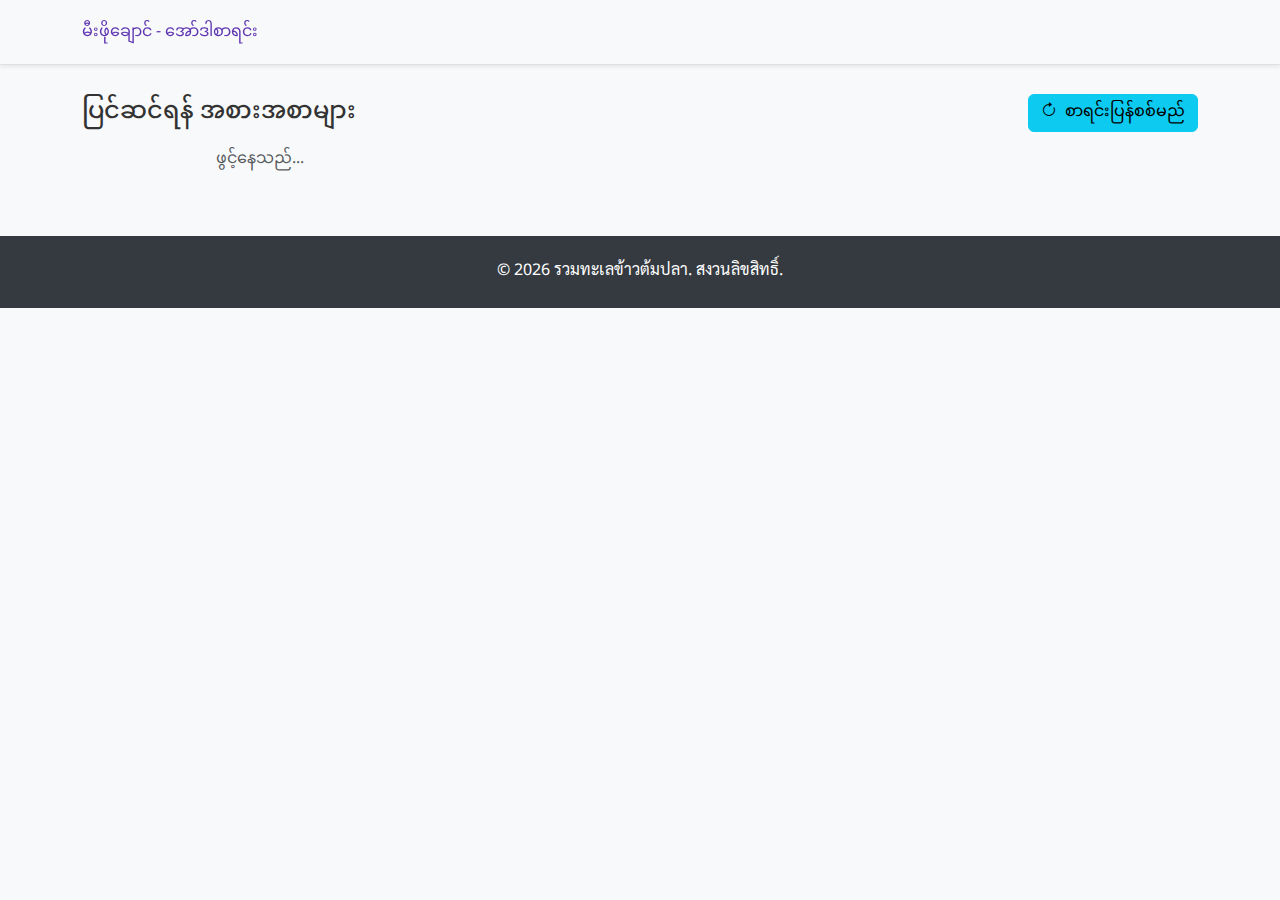
<file: kitchen-my.html>
<!DOCTYPE html>
<html lang="my"> <head>
    <meta charset="UTF-8">
    <meta name="viewport" content="width=device-width, initial-scale=1.0">
    <title id="kitchen-page-title">မီးဖိုချောင် - အော်ဒါစာရင်း</title> <link href="https://fonts.googleapis.com/css2?family=Sarabun:wght@300;400;700&display=swap" rel="stylesheet">
    <link href="https://fonts.googleapis.com/css2?family=Noto+Sans+Myanmar:wght@400;500;600;700&display=swap" rel="stylesheet">
    <link href="https://cdn.jsdelivr.net/npm/bootstrap@5.3.2/dist/css/bootstrap.min.css" rel="stylesheet">
    <link rel="stylesheet" href="https://cdn.jsdelivr.net/npm/bootstrap-icons@1.11.3/font/bootstrap-icons.min.css">
    <link rel="stylesheet" href="../css/style.css"> <style>
        body {
            padding-top: 70px;
            font-family: 'Noto Sans Myanmar', 'Sarabun', sans-serif; /* ให้ Noto Sans Myanmar มาก่อน */
        }
        .navbar {
            border-bottom: 1px solid #e0e0e0;
        }
    </style>
</head>
<body>
    <nav class="navbar navbar-expand-lg fixed-top bg-light shadow-sm">
        <div class="container">
            <a class="navbar-brand mb-0" href="#">
                <span class="navbar-brand-text" id="kitchen-nav-title">စားသောက်ဆိုင် စီမံခန့်ခွဲမှု (မီးဖိုချောင်)</span>
            </a>
        </div>
    </nav>

    <div id="loading-spinner" style="display: none;">
        <div class="spinner-border" role="status">
            <span class="visually-hidden" id="spinner-loading-text">ဖွင့်နေသည်...</span>
        </div>
    </div>

    <div id="user-message-container"></div>

    <div class="container pt-4">
        <div class="d-flex justify-content-between align-items-center mb-3">
            <h2 class="h4 mb-0" id="kitchen-orders-header">ပြင်ဆင်ရန် အစားအစာများ</h2>
            <button id="refresh-kitchen-orders-btn" class="btn btn-info">
                <i class="bi bi-arrow-clockwise btn-icon"></i><span id="kitchen-refresh-button-text">စာရင်းပြန်စစ်မည်</span>
            </button>
        </div>
        <div id="kitchen-orders-container" class="row row-cols-1 row-cols-md-2 row-cols-lg-3 g-4">
            <p id="kitchen-loading-placeholder" class="text-center text-muted col-12">ဖွင့်နေသည်...</p>
            </div>
    </div>

    <footer class="footer mt-5">
        <p class="mb-0">&copy; <span id="current-year-kitchen"></span> <span id="config-restaurant-name-footer-kitchen">သင်၏စားသောက်ဆိုင်အမည်</span>. <span id="config-footer-text-kitchen">All rights reserved</span>.</p>
    </footer>

    <script src="https://cdn.jsdelivr.net/npm/bootstrap@5.3.2/dist/js/bootstrap.bundle.min.js"></script>
    <script src="../js/config.js"></script> <script src="../js/site-config.js"></script> <script src="../js/lang/my.js" id="dynamic-lang-script"></script> <script src="../js/shared.js"></script> <script src="../js/kitchen-my.js"></script> <script>
        document.addEventListener('DOMContentLoaded', function() {
            if (window.SITE_CONFIG && window.KITCHEN_LANG_MY) {
                const restaurantName = window.SITE_CONFIG.restaurantNameMyanmar || window.SITE_CONFIG.restaurantName || "သင်၏စားသောက်ဆိုင်အမည်";
                const kitchenPageTitleText = window.KITCHEN_LANG_MY.pageTitle || "မီးဖိုချောင် - အော်ဒါစာရင်း";
                const footerTxt = window.SITE_CONFIG.footerTextMyanmar || window.SITE_CONFIG.footerText || "All rights reserved";

                document.title = `${kitchenPageTitleText} | ${restaurantName}`;

                const navKitchenTitleEl = document.getElementById('kitchen-nav-title');
                if (navKitchenTitleEl) navKitchenTitleEl.textContent = window.KITCHEN_LANG_MY.navTitle || kitchenPageTitleText;
                
                // อัปเดตข้อความ static อื่นๆ ถ้าจำเป็น (ส่วนใหญ่อยู่ใน kitchen-my.js แล้ว)
                const ordersHeaderEl = document.getElementById('kitchen-orders-header');
                if(ordersHeaderEl && window.KITCHEN_LANG_MY.ordersToPrepareHeader) ordersHeaderEl.textContent = window.KITCHEN_LANG_MY.ordersToPrepareHeader;

                const refreshBtnTextEl = document.getElementById('kitchen-refresh-button-text');
                if(refreshBtnTextEl && window.KITCHEN_LANG_MY.refreshButton) refreshBtnTextEl.textContent = window.KITCHEN_LANG_MY.refreshButton;

                const loadingPlaceholderEl = document.getElementById('kitchen-loading-placeholder');
                if(loadingPlaceholderEl && window.KITCHEN_LANG_MY.actionSpinnerLoading) loadingPlaceholderEl.textContent = window.KITCHEN_LANG_MY.actionSpinnerLoading;


                const footerRestaurantNameEl = document.getElementById('config-restaurant-name-footer-kitchen');
                if (footerRestaurantNameEl) footerRestaurantNameEl.textContent = restaurantName;

                const footerTextEl = document.getElementById('config-footer-text-kitchen');
                if (footerTextEl) footerTextEl.textContent = footerTxt;
            }

            const currentYearElKitchen = document.getElementById('current-year-kitchen');
            if (currentYearElKitchen) currentYearElKitchen.textContent = new Date().getFullYear();

            // เรียก initializeKitchenPage ถ้า kitchen-my.js มีฟังก์ชันนี้
            // (ย้ายการเรียก initializeKitchenPage ไปไว้ใน kitchen-my.js เองจะดีกว่า เพื่อให้แน่ใจว่า LANG_DATA พร้อม)
            // if (typeof initializeKitchenPage === 'function') {
            //      initializeKitchenPage();
            // }
        });
    </script>
</body>
</html>
</file>
<file: css/style.css>
/* css/style.css */
body {
    font-family: 'Sarabun', sans-serif; /* ใช้ฟอนต์สารบรรณ */
    background-color: #f8f9fa; /* สีพื้นหลังอ่อนๆ */
    color: #333;
    padding-top: 70px; /* สำหรับ fixed navbar */
}

/* Navbar Styling */
.navbar-brand img {
    max-height: 40px;
    margin-right: 10px;
}
.navbar {
    box-shadow: 0 2px 4px rgba(0,0,0,.1);
    background-color: #ffffff; /* Navbar สีขาว */
}
.navbar-brand-text {
    font-weight: bold;
    color: #5E35B1; /* สีม่วงเข้มสำหรับแบรนด์ */
}

/* Header Styling */
.page-header {
    background: linear-gradient(135deg, #6a11cb 0%, #2575fc 100%); /* Gradient สวยๆ */
    color: white;
    padding: 2rem 1rem;
    margin-bottom: 2rem;
    border-radius: 0 0 .5rem .5rem;
    text-align: center;
    box-shadow: 0 4px 8px rgba(0,0,0,0.1);
}
.page-header h1, .page-header h2 {
    margin: 0;
    font-weight: 300;
}
.page-header h1 {
    font-size: 2.5rem;
}
.page-header h2 {
    font-size: 1.5rem;
    opacity: 0.9;
}

/* Card Styling (Menu Items, Orders) */
.menu-card, .order-card, .kitchen-order-card, .admin-table-card {
    transition: transform .2s ease-in-out, box-shadow .2s ease-in-out;
    border: 1px solid #e0e0e0;
    border-radius: 0.75rem; /* มุมมนมากขึ้น */
    background-color: #fff;
    overflow: hidden; /* ป้องกัน content ล้น card */
    margin-bottom: 1.5rem;
}

.menu-card:hover, .order-card:hover, .kitchen-order-card:hover, .admin-table-card:hover {
    transform: translateY(-5px);
    box-shadow: 0 .5rem 1.5rem rgba(0,0,0,.15)!important;
}

.menu-card img {
    border-top-left-radius: 0.75rem;
    border-top-right-radius: 0.75rem;
    object-fit: cover;
    height: 220px; /* ปรับความสูงรูปภาพ */
    width: 100%;
}
.card-title {
    font-weight: bold;
    color: #333;
}
.card-text.price {
    font-size: 1.25rem;
    font-weight: bold;
    color: #28a745; /* สีเขียวสำหรับราคา */
}
.card-footer {
    background-color: #f8f9fa;
    border-top: 1px solid #e0e0e0;
}

/* Button Styling */
.btn-primary {
    background-color: #6200EA; /* สีม่วง Primary */
    border-color: #6200EA;
    transition: background-color 0.2s ease;
}
.btn-primary:hover {
    background-color: #3700B3;
    border-color: #3700B3;
}
.btn-secondary {
    background-color: #03DAC6; /* สีเขียวอมฟ้า Secondary */
    border-color: #03DAC6;
    color: #000;
}
.btn-secondary:hover {
    background-color: #018786;
    border-color: #018786;
    color: #fff;
}
.btn-danger {
    background-color: #B00020;
    border-color: #B00020;
}
.btn-danger:hover {
    background-color: #800017;
    border-color: #800017;
}
.btn-icon {
    margin-right: 0.5rem;
}

/* Loading Spinner */
#loading-spinner {
    position: fixed;
    top: 0;
    left: 0;
    width: 100%;
    height: 100%;
    background-color: rgba(255, 255, 255, 0.8);
    z-index: 1056; /* สูงกว่า navbar */
    display: none; /* ซ่อนไว้ตอนแรก */
    justify-content: center;
    align-items: center;
}
#loading-spinner .spinner-border {
    width: 3rem;
    height: 3rem;
    color: #6200EA; /* สีเดียวกับ primary button */
}

/* User Message Container */
#user-message-container {
    position: fixed;
    top: 80px; /* ใต้ Navbar */
    right: 20px;
    z-index: 1055; /* สูงกว่า content แต่ต่ำกว่า spinner */
    width: auto;
    max-width: 400px;
}

/* Cart & Order Summary Styling */
.summary-section {
    background-color: #ffffff;
    padding: 1.5rem;
    border-radius: 0.75rem;
    box-shadow: 0 2px 10px rgba(0,0,0,.1);
    margin-bottom: 2rem;
}
.summary-section h3, .summary-section h4 {
    color: #5E35B1;
}

/* Kitchen Order Card Status Border */
.kitchen-order-card.status-pending { border-left: 5px solid #ffc107; /* สีเหลือง */ }
.kitchen-order-card.status-confirmed { border-left: 5px solid #17a2b8; /* สีฟ้า */ }
.kitchen-order-card.status-preparing { border-left: 5px solid #fd7e14; /* สีส้ม */ }
.kitchen-order-card.status-served { border-left: 5px solid #28a745; /* สีเขียว */ }

.kitchen-order-card .card-header {
    font-weight: bold;
}

/* Admin Accordion */
.accordion-button:not(.collapsed) {
    color: #fff;
    background-color: #6a11cb; /* สีเดียวกับ header */
}
.accordion-button:focus {
    box-shadow: none;
    border-color: rgba(0,0,0,.125);
}

/* Footer */
.footer {
    background-color: #343a40;
    color: white;
    padding: 1.5rem 0;
    text-align: center;
    margin-top: 3rem;
}

/* Responsive adjustments */
@media (max-width: 768px) {
    body {
        padding-top: 60px; /* ปรับ padding สำหรับ navbar ที่เล็กกว่า */
    }
    .page-header h1 {
        font-size: 2rem;
    }
    .page-header h2 {
        font-size: 1.2rem;
    }
    .menu-card img {
        height: 180px;
    }
    #user-message-container {
        top: 70px;
        left: 10px;
        right: 10px;
        width: auto;
        max-width: none;
    }
}
/* css/style.css (ส่วนที่อาจจะต้องเพิ่ม) */

.navbar-brand-text {
    font-weight: normal; /* ปรับตามความชอบ */
}

#nav-cart-count, #nav-cart-total {
    font-weight: bold;
}

.category-header {
    background-color: #e9ecef; /* สีพื้นหลังหมวดหมู่ */
    padding: 0.5rem 1rem;
    margin-top: 1.5rem;
    margin-bottom: 1rem;
    border-radius: 0.25rem;
    font-weight: bold;
    color: #495057;
    font-size: 1.1rem; /* ปรับขนาดฟอนต์ */
}

.menu-card-no-image .card-body {
    padding-top: 1rem; /* ปรับ padding ด้านบนเมื่อไม่มีรูป */
    display: flex;
    flex-direction: column;
    justify-content: space-between; /* จัดให้ปุ่มอยู่ล่างสุด */
}

.menu-card-no-image .card-title {
    font-size: 1rem; /* ปรับขนาดฟอนต์ชื่อเมนู */
}
.menu-card-no-image .price {
    font-size: 1rem; /* ปรับขนาดฟอนต์ราคา */
    text-align: right; /* ราคาชิดขวา */
}
.menu-card-no-image .add-to-cart-btn {
    font-size: 0.9rem; /* ปรับขนาดฟอนต์ปุ่ม */
}

/* Category Pills Navigation */
#category-nav-pills .nav-link {
    color: #6c757d;
    margin-right: 0.25rem;
    margin-bottom: 0.25rem;
    border: 1px solid #dee2e6;
}
#category-nav-pills .nav-link.active {
    color: #fff;
    background-color: #6200EA; /* สี Primary */
    border-color: #6200EA;
}

/* Floating Action Button (FAB) for scrolling */
.scroll-to-cart-btn {
    position: fixed;
    bottom: 20px;
    right: 20px;
    z-index: 1030;
    background-color: #03DAC6; /* สี Secondary */
    border-color: #03DAC6;
    color: #000;
}
.scroll-to-cart-btn:hover {
    background-color: #018786;
    border-color: #018786;
    color: #fff;
}
#fab-cart-count {
    font-size: 0.7rem; /* ขนาดตัวเลขบน FAB */
    line-height: 1;
    padding: 0.25em 0.4em;
}

/* ให้ footer ไม่ทับปุ่ม FAB */
body {
    padding-bottom: 80px; /* เพิ่ม padding ด้านล่างให้ body ถ้า FAB สูง */
}

/* css/style.css (ส่วนที่อาจจะต้องเพิ่ม/ปรับ) */

/* ... (สไตล์เดิมของคุณ) ... */

.menu-card-no-image .card-body {
    padding: 0.75rem 1rem; /* ปรับ padding ของ card body */
    display: flex;
    flex-direction: column;
    justify-content: center; /* จัดให้อยู่กึ่งกลางแนวตั้งถ้ามีพื้นที่เหลือ */
}

.menu-card-no-image .card-title {
    font-size: 0.95rem; /* ปรับขนาดฟอนต์ชื่อเมนูให้พอดี */
    line-height: 1.3;
}

.menu-card-no-image .price {
    font-size: 0.9rem; /* ปรับขนาดฟอนต์ราคา */
    color: #28a745; /* สีเขียวสำหรับราคา */
}

.menu-card-no-image .add-to-cart-btn {
    padding: 0.25rem 0.5rem; /* ทำให้ปุ่มเล็กลง */
    font-size: 0.8rem; /* ปรับขนาดไอคอน/ฟอนต์ในปุ่ม */
    line-height: 1; /* ให้ไอคอนอยู่กึ่งกลางปุ่ม */
    border-color: #6200EA; /* สีเดียวกับ Primary button */
    color: #6200EA;
}
.menu-card-no-image .add-to-cart-btn:hover {
    background-color: #6200EA;
    color: #fff;
}

.menu-card-no-image .small.text-muted { /* สไตล์สำหรับ Description */
    font-size: 0.75rem;
    line-height: 1.2;
}

/* ปรับ layout ของ d-flex ให้ชื่อเมนูขยายได้เต็มที่ */
.menu-card-no-image .d-flex .flex-grow-1 {
    min-width: 0; /* Allow text to shrink and wrap if needed */
}

/* css/style.css (ส่วนที่อาจจะต้องเพิ่ม/ปรับ) */

/* ... (สไตล์เดิมของคุณ) ... */

.navbar {
    /* background-color: #ffffff; /* ถ้าต้องการให้ Navbar มีสีพื้นหลัง */
    /* box-shadow: 0 0.125rem 0.25rem rgba(0,0,0,.075) !important; /* เพิ่ม !important ถ้า Bootstrap class อื่น override */
    border-bottom: 1px solid #e0e0e0; /* เพิ่มเส้นขอบล่างให้ Navbar ชัดเจนขึ้น */
    padding-top: 0.75rem; /* ปรับ padding ของ navbar เล็กน้อย */
    padding-bottom: 0.75rem;
}

.navbar .container {
    /* ทำให้ container ใน navbar ขยายเต็มความกว้างและจัดเรียง item */
    /* d-flex justify-content-between align-items-center ถูกใส่ใน HTML แล้ว */
}

.navbar-brand-text {
    font-size: 1rem; /* ปรับขนาดฟอนต์ชื่อร้านให้พอดี */
}

#nav-cart-total {
    font-weight: bold;
    font-size: 0.9rem; /* ปรับขนาดฟอนต์ยอดรวมบน Navbar */
}
.navbar-text { /* เพิ่มเพื่อให้จัดกึ่งกลางแนวตั้งได้ดีขึ้นกับ navbar-brand */
    padding-top: .25rem;
    padding-bottom: .25rem;
}


/* Floating Action Button (FAB) for scrolling */
.scroll-to-cart-btn {
    position: fixed;
    bottom: 20px;
    right: 20px;
    z-index: 1030;
    background-color: #6200EA; /* สี Primary หรือสีที่คุณต้องการ */
    border-color: #6200EA;
    color: #fff; /* สีไอคอน */
    width: 56px; /* ขนาดมาตรฐานของ FAB */
    height: 56px;
    padding: 0; /* ลบ padding เดิมเพื่อให้ไอคอนอยู่กึ่งกลาง */
    display: inline-flex; /* ใช้ flex เพื่อจัดไอคอนกึ่งกลาง */
    align-items: center;
    justify-content: center;
}
.scroll-to-cart-btn:hover {
    background-color: #3700B3; /* สี Primary ที่เข้มขึ้น */
    border-color: #3700B3;
}
.scroll-to-cart-btn i { /* ขนาดไอคอนใน FAB */
    font-size: 1.5rem;
}

#fab-cart-count {
    font-size: 0.7rem;
    line-height: 1;
    padding: 0.2em 0.5em; /* ปรับ padding ของ badge */
    /* top: 0; */ /* ตำแหน่งอาจจะต้องปรับละเอียดอีกครั้ง */
    /* start: 100%; */
    /* transform: translate(-50%, -50%); /* ปรับ transform ให้ badge อยู่มุมๆ */
    /* ทำให้ badge อยู่มุมขวาบนของ FAB */
    position: absolute;
    top: -5px; /* ปรับตำแหน่งตามความเหมาะสม */
    right: -5px; /* ปรับตำแหน่งตามความเหมาะสม */

}

/* ให้ footer ไม่ทับปุ่ม FAB */
body {
    padding-bottom: 90px; /* เพิ่ม padding ด้านล่างให้ body (56px ของ FAB + 20px margin + safety) */
}

/* css/style.css (เพิ่มสไตล์สำหรับโน้ตในหน้าครัว) */

.kitchen-order-card .list-group-item .text-danger.fst-italic {
    /* background-color: #fff3cd; /* สีเหลืองอ่อนๆ */
    /* padding: 0.25rem 0.5rem; */
    /* border-radius: 0.2rem; */
    margin-top: 0.25rem; /* เพิ่มระยะห่างด้านบนเล็กน้อย */
    font-size: 0.85rem; /* ปรับขนาดฟอนต์ของโน้ต */
}
</file>
